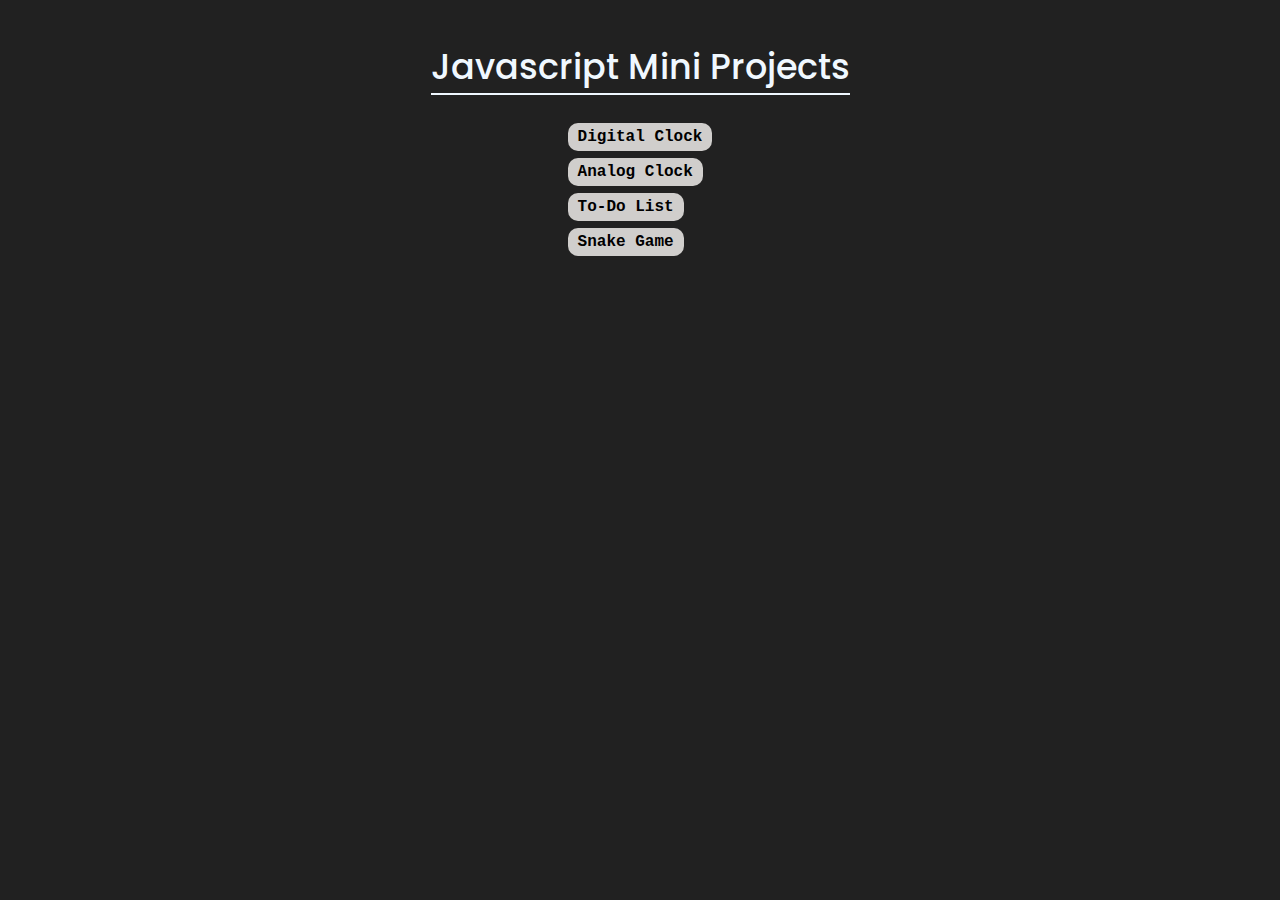
<file: index.html>
<!DOCTYPE html>
<html lang="en">

<head>
    <meta charset="UTF-8">
    <meta name="viewport" content="width=device-width, initial-scale=1.0">
    <link rel="stylesheet" href="style.css">
    <style>
        @import url('https://fonts.googleapis.com/css2?family=Poppins:ital,wght@0,100;0,200;0,300;0,400;0,500;0,600;0,700;0,800;0,900;1,100;1,200;1,300;1,400;1,500;1,600;1,700;1,800;1,900&display=swap');
    </style>
    <title>Javascript Mini Projects</title>
</head>

<body>
    <main>
        <div class="title">Javascript Mini Projects</div>
        <div class="list">
            <div class="button"><a href="DigitalClock/index.html" >Digital Clock</a></div>
            <div class="button"><a href="AnalogClock/index.html" >Analog Clock</a></div>
            <div class="button"><a href="To-Do-List-App/index.html" >To-Do List </a></div>
            <div class="button"><a href="Snake-Game/index.html" >Snake Game</a></div>            
        </div>
    </main>
</body>

</html>
</file>
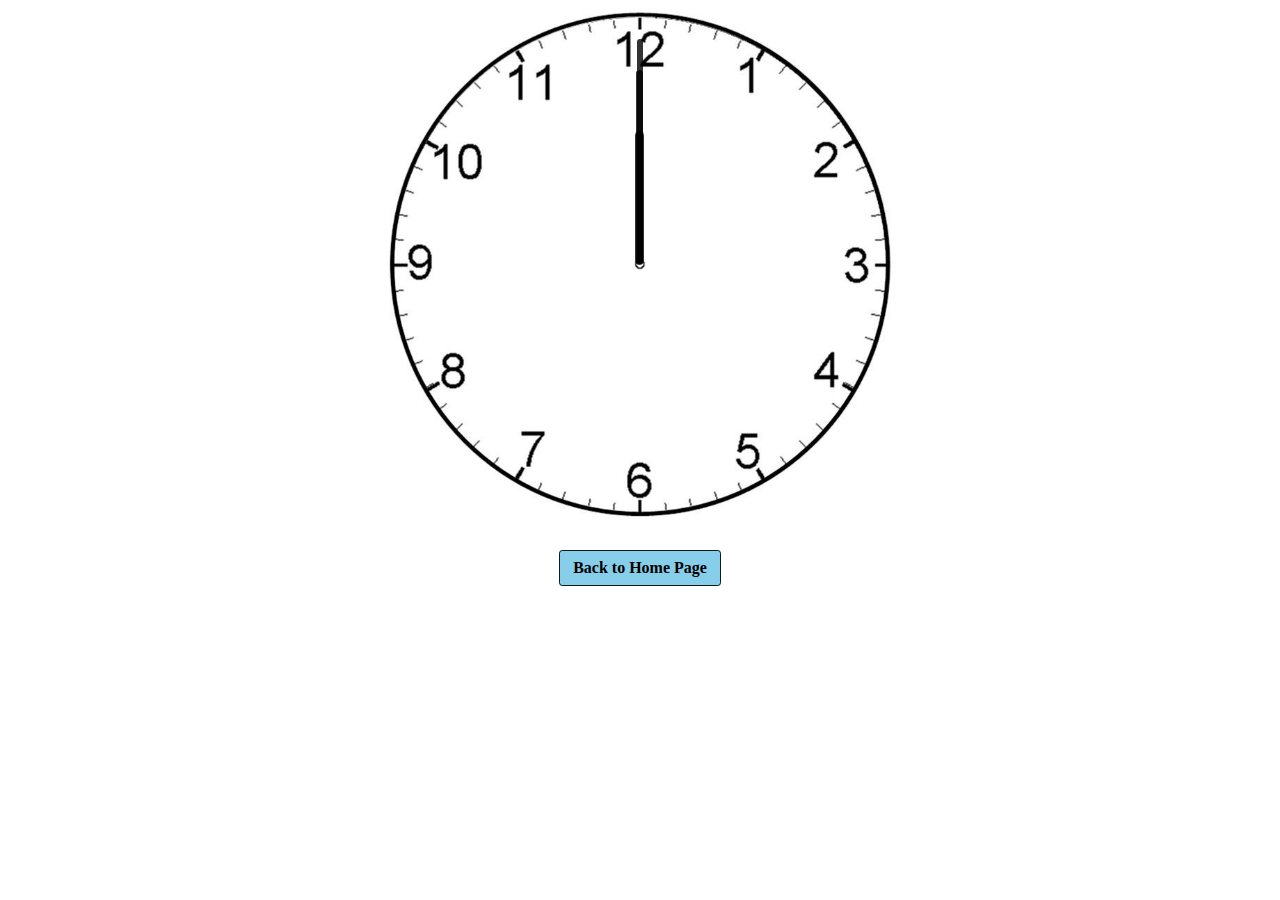
<file: AnalogClock/index.html>
<!DOCTYPE html>
<html lang="en">

<head>
    <meta charset="UTF-8">
    <meta name="viewport" content="width=device-width, initial-scale=1.0">
    <link rel="stylesheet" href="style.css">
    <title>Document</title>
</head>

<body>
    <div class="ClockContainer">
        <div class="hour" id="houR"></div>
        <div class="minute"></div>
        <div class="second"></div>
    </div>
    <nav>
        <a href="https://shahroz-codes.github.io/Javascript-Mini-Projects/">Back to Home Page</a>
    </nav>
</body>
<script src="script.js"></script>

</html>
</file>
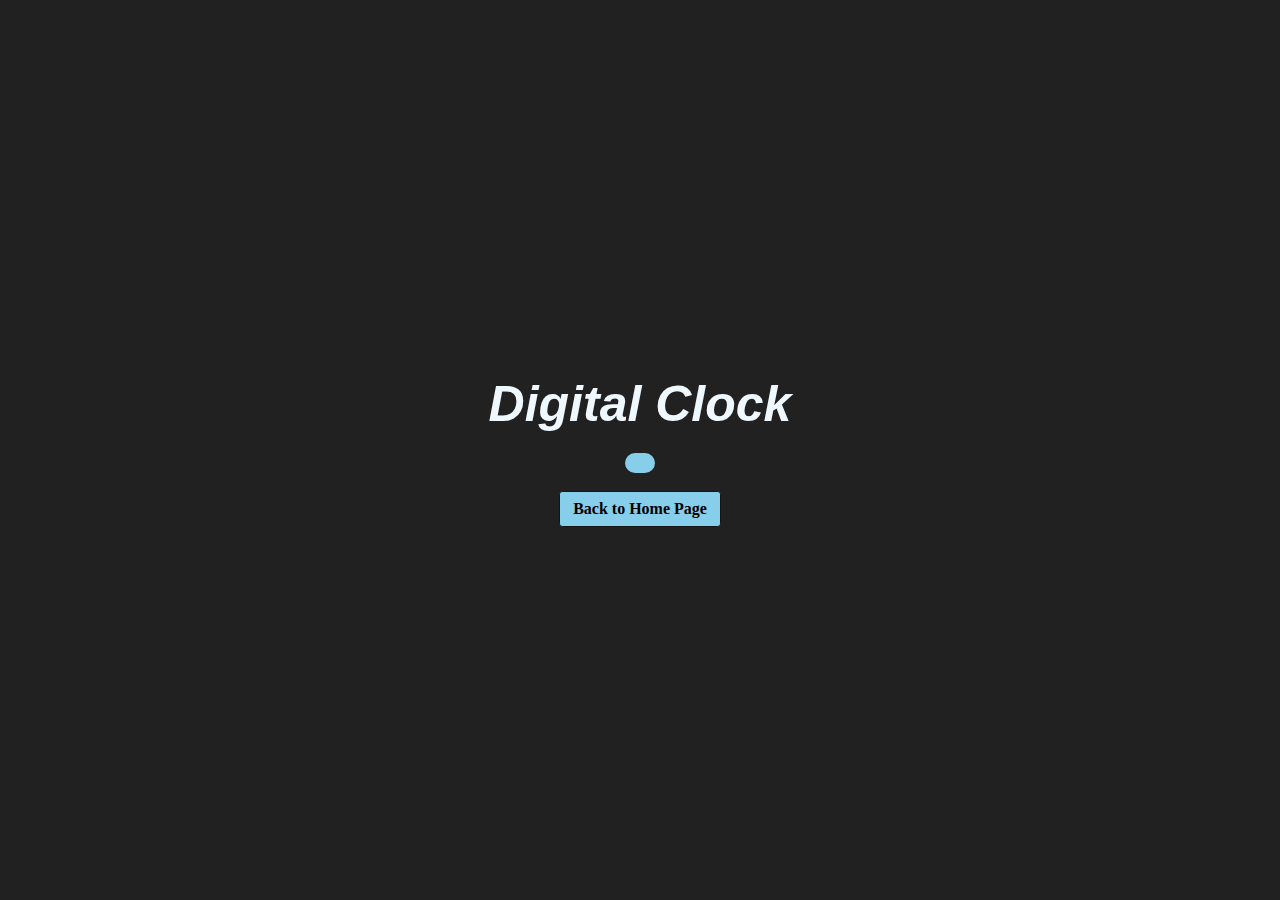
<file: Digital Clock/index.html>
<!DOCTYPE html>
<html lang="en">

<head>
    <meta charset="UTF-8">
    <meta name="viewport" content="width=device-width, initial-scale=1.0">
    <link rel="stylesheet" href="style.css">
    <title>Digital Clock</title>
</head>

<body>

    <main>

        <div class="title">Digital Clock</div>
        <div id="clock"></div>
        <nav>
            <a href="/index.html">Back to Home Page</a>
        </nav>
</body>
<script src="script.js"></script>

</html>
</file>
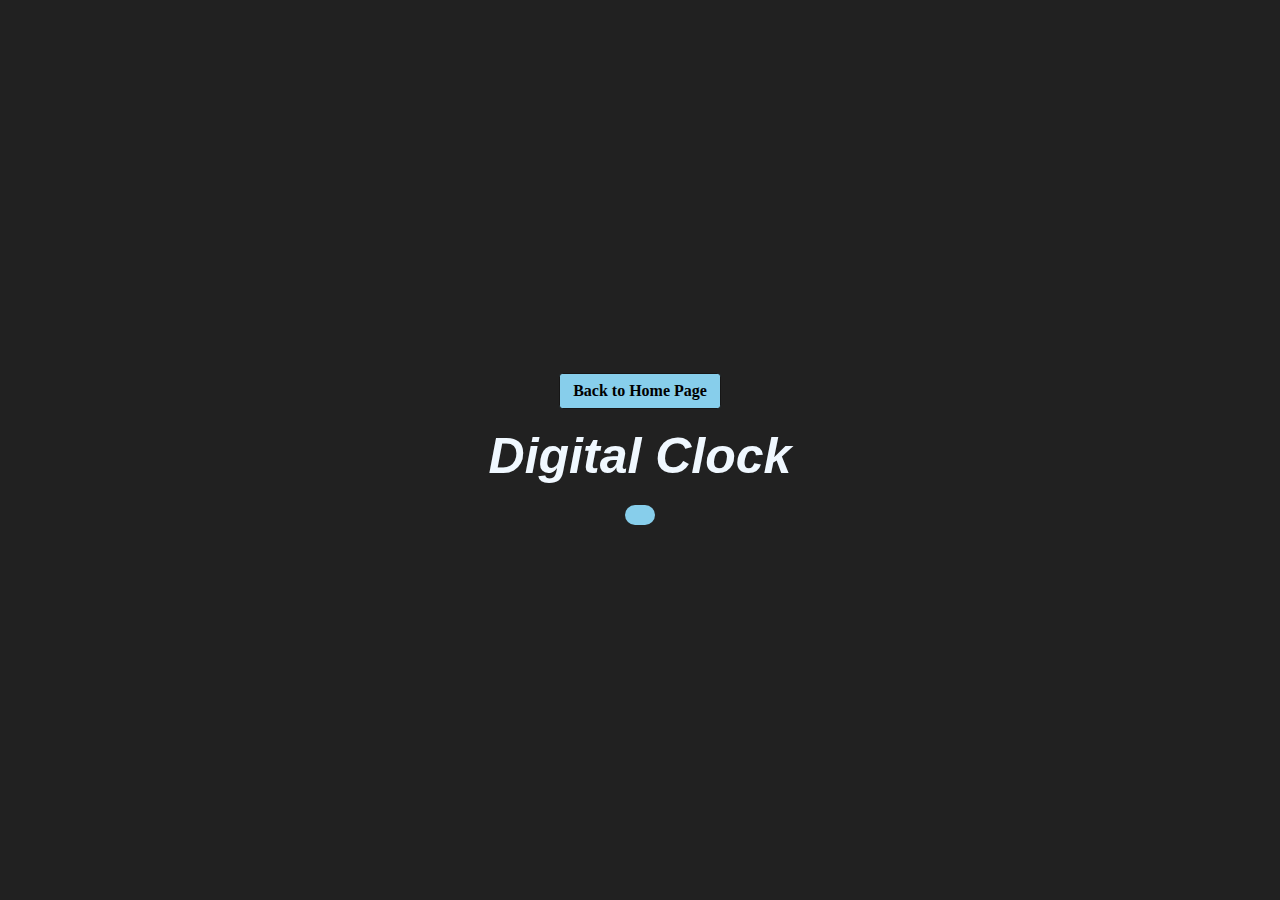
<file: DigitalClock/index.html>
<!DOCTYPE html>
<html lang="en">

<head>
    <meta charset="UTF-8">
    <meta name="viewport" content="width=device-width, initial-scale=1.0">
    <link rel="stylesheet" href="style.css">
    <title>Digital Clock</title>
</head>

<body>

    <main>
        <nav>
            <a href="https://shahroz-codes.github.io/Javascript-Mini-Projects/">Back to Home Page</a>
        </nav>
        <div class="title">Digital Clock</div>
        <div id="clock"></div>

</body>
<script src="script.js"></script>

</html>
</file>
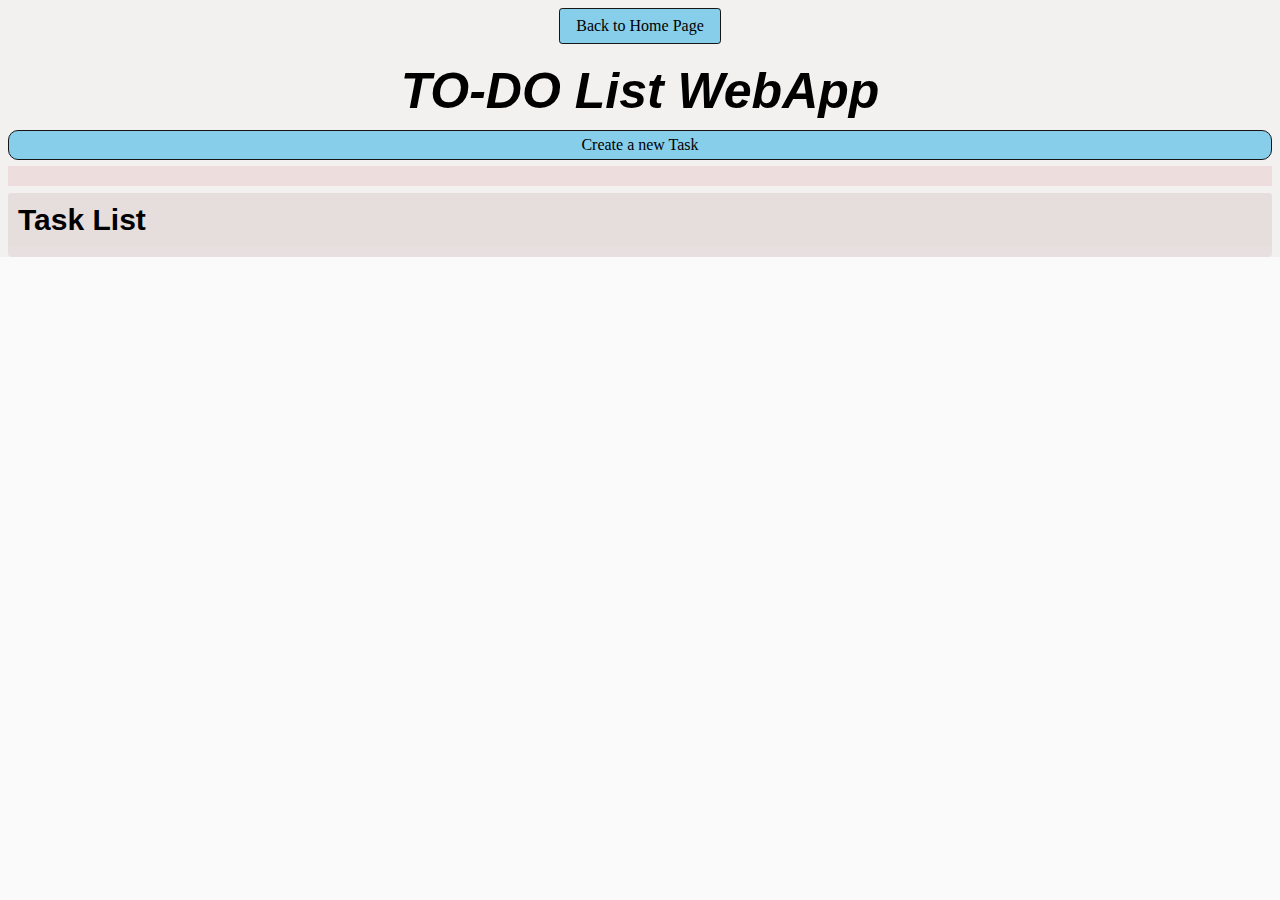
<file: To-Do-List-App/index.html>
<!DOCTYPE html>
<html lang="en">

<head>
    <meta charset="UTF-8">
    <meta name="viewport" content="width=device-width, initial-scale=1.0">
    <title>TO-DO List WebApp</title>
    <link rel="stylesheet" href="style.css">

</head>

<body>

    <nav>
        <a href="https://shahroz-codes.github.io/Javascript-Mini-Projects/">Back to Home Page</a>
    </nav>
    <div class="title">TO-DO List WebApp</div>


    <main>

        <div class="CreateTaskbtn">Create a new Task</div>

        <div class="CreationPane" ></div>

        <div class="tasks">
            <h1>Task List </h1>
            <ul class="listofTasks">
            </ul>
        </div>

    </main>

</body>
<script src="script.js"></script>
</html>
</file>
<file: style.css>
* {
    margin: 0;
    padding: 0;
}

body {
    padding: 10px;
    background-color: #212121;
    color: aliceblue;
}

main {
    margin-top: 30px;
    display: flex;
    flex-direction: column;
    justify-content: center;
    row-gap: 2rem;
    align-items: center;
}

.title {
    border-bottom: 2px solid ;
    font-size: 35px;
    font-family: "Poppins", sans-serif;
    font-weight: 500;
}

.list {
    display: flex;
    flex-direction: column;
    row-gap: 1rem;
}

a {
    background-color: rgba(215, 213, 211, 0.959);
    border-radius: 10px;
    padding: 5px 10px;
    font-family: 'Courier New', Courier, monospace;
    font-weight: 600;
    text-decoration: none;
    color: rgb(0, 0, 0);
}
</file>
<file: AnalogClock/style.css>
nav {

    display: flex;
    flex-wrap: wrap;
    align-items: center;
    justify-content: center;
    padding: 0.5rem;
    padding-top: 30px;
    gap: 0.5rem;
  }
  
  nav a {
    display: inline-block;
    min-width: 9rem;
    padding: 0.5rem;
    border-radius: 0.2rem;
    border: solid 1px rgb(22, 22, 22);
    text-align: center;
    font-weight: 600;
    text-decoration: none;
    background-color: rgb(135, 206, 235);
    color: #000;
    font-family: Cambria, Cochin, Georgia, Times, 'Times New Roman', serif;
  }
  
  nav a[aria-current='page'] {
    color: #000;
    background-color: #d4d4d4;
  }
  
.ClockContainer {
    position: relative;
    width: 40vw;
    height: 40vw;
    background-image: url('clock.jpeg');
    background-size: contain;
    background-repeat: no-repeat;
    margin: auto;
}

.hour,
.minute,
.second {
    position: absolute;
    background-color: black;
    opacity: 0.8;
    transform-origin: bottom;
}

.hour {
    left: 49.1%;
    top: 24.1%;
    width: 1.6%;
    height: 26%;
    border-radius: 20px;
}

.minute {
    left: 49.22%;
    top: 12.1%;
    width: 1.4%;
    height: 38%;
    border-radius: 20px;

}

.second {
    left: 49.337%;
    top: 6.1%;
    width: 1.2%;
    height: 44%;
    border-radius: 20px;
}
</file>
<file: Digital Clock/style.css>
* {
  margin: 0;
  padding: 0;
}
body {
  background-color: #212121;
  color: aliceblue;
}

nav {
  display: flex;
  flex-wrap: wrap;
  align-items: center;
  justify-content: center;
  padding: 0.5rem;
  gap: 0.5rem;
  background-color: #212121;
}

nav a {
  display: inline-block;
  min-width: 9rem;
  padding: 0.5rem;
  border-radius: 0.2rem;
  border: solid 1px rgb(22, 22, 22);
  text-align: center;
  font-weight: 600;
  text-decoration: none;
  background-color: rgb(135, 206, 235);
  color: #000;
  font-family: Cambria, Cochin, Georgia, Times, 'Times New Roman', serif;
}

nav a[aria-current='page'] {
  color: #000;
  background-color: #d4d4d4;
}

main {
  width: 100vw;
  height: 100vh;
  display: flex;
  flex-direction: column;
  justify-content: center;
  align-items: center;
}

.title {
  padding: 10px;
  font-size: 50px;
  font-family: "Poppins", sans-serif;
  font-weight: 600;
  font-style: oblique;
}

#clock {
  font-family: Georgia, 'Times New Roman', Times, serif;
  margin: 10px;
  background-color: skyblue;
  font-size: 40px;
  border-radius: 10px;
  padding: 10px 15px;
  color: rgb(0, 0, 0);
}
</file>
<file: DigitalClock/style.css>
* {
  margin: 0;
  padding: 0;
}
body {
  background-color: #212121;
  color: aliceblue;
}

nav {
  display: flex;
  flex-wrap: wrap;
  align-items: center;
  justify-content: center;
  padding: 0.5rem;
  gap: 0.5rem;
  background-color: #212121;
}

nav a {
  display: inline-block;
  min-width: 9rem;
  padding: 0.5rem;
  border-radius: 0.2rem;
  border: solid 1px rgb(22, 22, 22);
  text-align: center;
  font-weight: 600;
  text-decoration: none;
  background-color: rgb(135, 206, 235);
  color: #000;
  font-family: Cambria, Cochin, Georgia, Times, 'Times New Roman', serif;
}

nav a[aria-current='page'] {
  color: #000;
  background-color: #d4d4d4;
}

main {
  width: 100vw;
  height: 100vh;
  display: flex;
  flex-direction: column;
  justify-content: center;
  align-items: center;
}

.title {
  padding: 10px;
  font-size: 50px;
  font-family: "Poppins", sans-serif;
  font-weight: 600;
  font-style: oblique;
}

#clock {
  font-family: Georgia, 'Times New Roman', Times, serif;
  margin: 10px;
  background-color: skyblue;
  font-size: 40px;
  border-radius: 10px;
  padding: 10px 15px;
  color: rgb(0, 0, 0);
}
</file>
<file: To-Do-List-App/style.css>
* {
  margin: 0;
  padding: 0;
  background-color: #d7caca17;
}


nav {
  display: flex;
  flex-wrap: wrap;
  align-items: center;
  justify-content: center;
  padding: 0.5rem;
  gap: 0.5rem;
}

nav a {
  display: inline-block;
  min-width: 9rem;
  padding: 0.5rem;
  border-radius: 0.2rem;
  border: solid 1px rgb(22, 22, 22);
  text-align: center;
  text-decoration: none;
  background-color: rgb(135, 206, 235);
  color: #000;
}

nav a[aria-current='page'] {
  color: #000;
  background-color: #d4d4d4;
}

.title {
  text-align: center;
  padding: 10px;
  font-size: 50px;
  font-weight: 600;
  font-family: 'Segoe UI', Tahoma, Geneva, Verdana, sans-serif;
  font-style: oblique;
}

.CreateTaskbtn {
  display: inline-block;
  min-width: 8rem;
  padding: 5px;
  border-radius: 10px;
  border: solid 1px rgb(22, 22, 22);
  text-align: center;
  background-color: rgb(135, 206, 235);
  color: #000;
}

.CreateTaskbtn:hover {
  cursor: pointer;
  background-color: beige;
  transition: .5s;
}

.CreationPane {
  display: flex;
  flex-wrap: wrap;
  gap: 1rem;
  padding: 10px 15px;
  background-color: #ebcdcd89;

}

.CreationPane div {
  display: flex;
  flex-wrap: wrap;
  gap: 1rem;
  padding: 10px 15px;
}

.CreationPane button,
.listofTasks button {
  padding: 5px 10px;
  border-radius: 10px;
  border: solid 1px rgb(22, 22, 22);
  text-align: center;
  background-color: rgb(135, 206, 235);
  color: #000;
}

.CreationPane button:hover,
.listofTasks button:hover {
  cursor: pointer;
  background-color: beige;
  transition: .5s;
}

main {
  padding: 0px 8px;
  display: flex;
  flex-wrap: wrap;
  flex-direction: column;
  row-gap: .4rem;
}

.tasks {
  background-color: #d7caca69;
  border-radius: 4px;
  padding-bottom: 10px;
}

.tasks h1 {
  padding: 10px;
  font-size: 30px;
  font-family: 'Segoe UI', Tahoma, Geneva, Verdana, sans-serif;
}

.listofTasks {
  display: flex;
  flex-wrap: wrap;
  flex-direction: column;
  padding: 0px 10px;
  row-gap: 0.5rem;
}

.listofTasks li {
  list-style-type: none;
}

.listofTasks div {
  border-radius: 4px;
  background-color: #d4d4d4;
  padding: 10px;
  display: flex;
  flex-wrap: wrap;
  row-gap: 1rem;
  gap: .5rem;
  justify-content: left;
  align-items: center;
}

.liitem input:checked+label {
  text-decoration: line-through;
}
</file>
